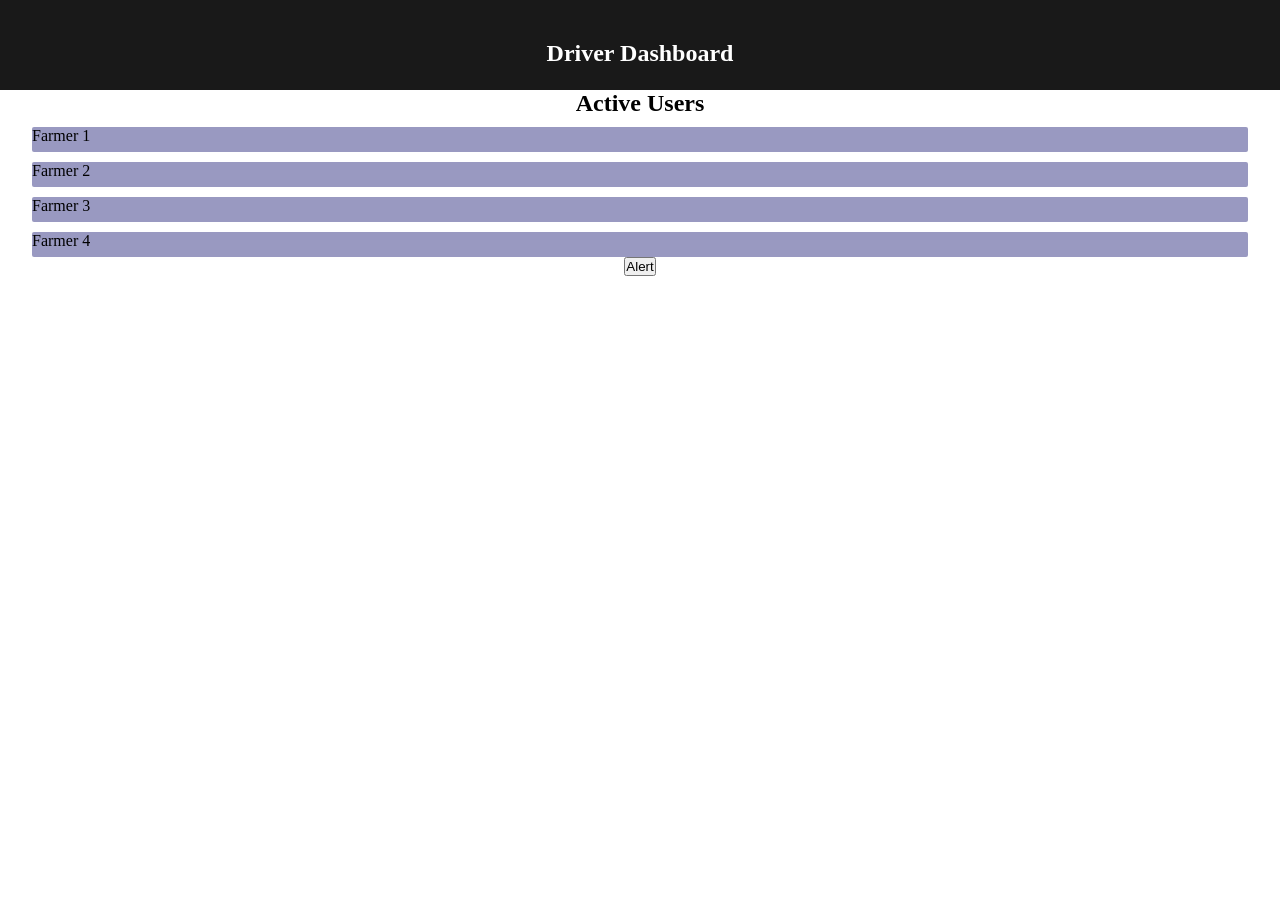
<file: Frontend/Driver.html>
<!DOCTYPE html>
<html lang="en">
<head>
    <meta charset="UTF-8">
    <meta http-equiv="X-UA-Compatible" content="IE=edge">
    <meta name="viewport" content="width=device-width, initial-scale=1.0">
    <title>Document</title>
    <link rel="stylesheet" href="css/driver.css" />
    <link rel="stylesheet" href="css/style.css">
</head>
<body>
    <section>
        <header> <h1>Driver Dashboard</h1></header>
    </section>
    <section>
        <div class="users">
            <h1>Active Users</h1>
            <div class="user">
                Farmer 1
            </div>
            <div class="user">
                Farmer 2
            </div>
            <div class="user">
                Farmer 3
            </div>
            <div class="user">
                Farmer 4
            </div>
        </div>
        <div class="submit">
            <button type="submit" id="alert">Alert</button>
        </div>
    </section>
    <section>
        <footer>

        </footer>

     </section>
     <script src="js/script.js"></script>
</body>
</html>
</file>
<file: Frontend/css/driver.css>
.users h1{
    text-align:center;
}
.users .user{
    width: 95%;
    margin-left: 2.5%;
    background: rgb(0,0,100,0.4);
    height: 25px;
    border-radius: 2px;
    margin-top: 10px;
}
.submit{
    text-align: center;
    justify-content: center;
    align-items: center;
}
.submit button:hover{
    width: 200px;
    height: 45px;
    margin-top: 20px;
    margin-bottom: 20px;
    background-color: rgb(0,0,100,0.4);
    border: 2px solid #fff;
    border-radius: 10px;
    cursor: pointer;
}
</file>
<file: Frontend/css/style.css>
*{
    margin:0;
    padding:0;
}
section{
    width:100%;
    height:auto;
}
header{
    width: 100%;
    height: 50px;
    color: #fff;
    background:rgb(0, 0, 0,0.9);
    text-align: center;
    align-items: center;
    justify-content: center;
    padding-top: 40px;
}
.container{
    width: 100%;
    height: auto;
    display: inline-block;
}
.section h2{
    color: blue;
}
.section{
    width: 45%;
    float: left;
    height: auto;
    margin-left: 2.5%;
    margin-top: 10px;
    background: rgb(0,0,100,0.4);
    text-align: center;
    align-items: center;
    display: block;
    border-radius: 10px;
}
@media screen and (max-width:1000px){
    .section{
        width:95%;
    }
}
.log{
    width: 200px;
    height: 45px;
    margin-top: 20px;
    margin-bottom: 20px;
    background-color: transparent;
    border: 2px solid #fff;
    border-radius: 10px;
    cursor: pointer;
}
.log:hover{
    background:blue;
    transition: 1s;
    color: #fff;
    font-weight: bold;
}
.form,.form1{
    display: none;
    width: 100%;
    height: auto;
    transition: 2s;
    display: none;
    text-align: center;
    justify-content: center;
    align-items: center;
}
.form input{
    width: 95%;
    color: black;
    font-weight: bold;
    padding: 10px;
}
.form1 input{
    width:95%;
    color: black;
    font-weight: bold;
    padding: 10px;
}
.show{
    display:block;
    transition: 2s;
}
</file>
